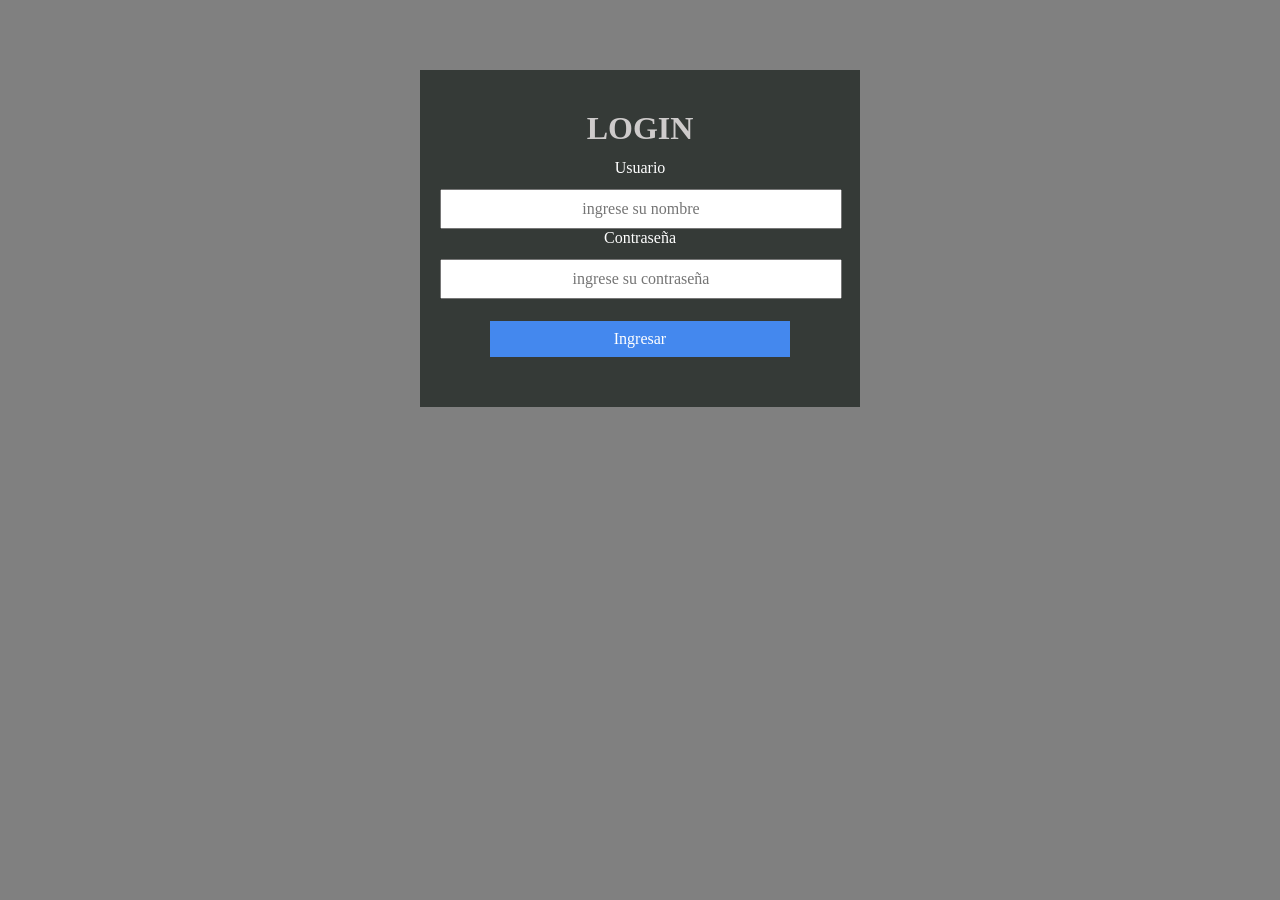
<file: index.html>
<!DOCTYPE html>
<html lang="es">

<head>
    <meta charset="UTF-8">
    <meta name="viewport" content="width=device-width, initial-scale=1.0">
    <title>login</title>
    <link rel="stylesheet" href="css/log.css">
    <link rel="stylesheet" href="https://cdnjs.cloudflare.com/ajax/libs/animate.css/4.0.0/animate.min.css">
</head>

<body>
    <form action="validar.php" method="post">
        <h1 class="animate__animated animate__backInLeft">LOGIN</h1>
        <p>Usuario <input type="text" placeholder="ingrese su nombre" name="usuario"></p>
        <p>Contraseña <input type="password" placeholder="ingrese su contraseña" name="contraseña"></p>
        <input type="submit" value="Ingresar">
    </form>
</body>

</html>
</file>
<file: css/log.css>
* {
	padding: 0;
	margin: 0;
	font-family: century gothic;
	text-align: center;
}

form {
	padding: 50px 20px;
	background-color: rgb(53, 58, 55);
	margin: calc(25% + 100px);
	margin-top: 70px;
	padding-top: 28px;
	margin-bottom: 30px
}

h1 {
	text-align: center;
	padding: 12px;
	color: rgb(206, 203, 203)
}

input {
	width: calc(100% - 20px);
	padding: 9px;
	margin: auto;
	margin-top: 12px;
	font-size: 16px
}

input[type='submit']{
	background-color: #48e;
	color: #fff;
	width: calc(80% - 20px);
	margin: 0 10%;
	margin-top: 22px;
	border: none;
	
}


.ok {
	text-align: center;
	width: 100%;
	padding: 12px;
	background-color: #1e6;
	color: #fff
}
.bad {
	text-align: center;
	width: 100%;
	padding: 12px;
	background-color: #a22;
	color: #fff
}
.off{
	text-align: center;
	width: 100%;
	padding: 12px;
	background-color: rgb(0, 0, 0);
	color: #fff

}
body{
	background-color: gray;
	width: 100%;
	height:100%vh;
	background-size: cover;
	color:white;
	
}
.mensaje{
	width: 100%;
	max-width: 350px;
	margin: auto;
	margin-top: 20px;
	text-align: left;
	padding: 6px;
	color: red;

}
h6 {
	text-align: center;
	padding: 12px;
    color: rgb(206, 203, 203);
    line-height: 20px;
}
.gabo{
	padding: 50px 20px;
	background-color: #e00c0ca6;
	margin: calc(25% + 100px);
	margin-top: 70px;
	padding-top: 28px;
    margin-bottom: 30px;
    line-height: 20px;
}
header{
    width: 100%;
    color: #fff;
    display: flex;
    flex-wrap: wrap;
    align-items: center;
    align-content: space-between;
    background-color: rgba(0, 0, 0,.3);
}
header h1{
    margin-left: 5px;
    align-items: center;
    width: calc(20% - 100px);
    font-family: montez;
    font-size: 55px;
}
header a{
    margin-right: 30px;
    text-align: center;
    text-decoration: none;
    color: #fff;
    font-size: 25px;
    transition: all ease 300ms;
}
.login-box{
	background-color: white;
	width: 100px;
	height: 100px;
	border-radius: 50%;
	position: absolute;
	top: -50px;
	left: calc(50% - 50px);
}
</file>
